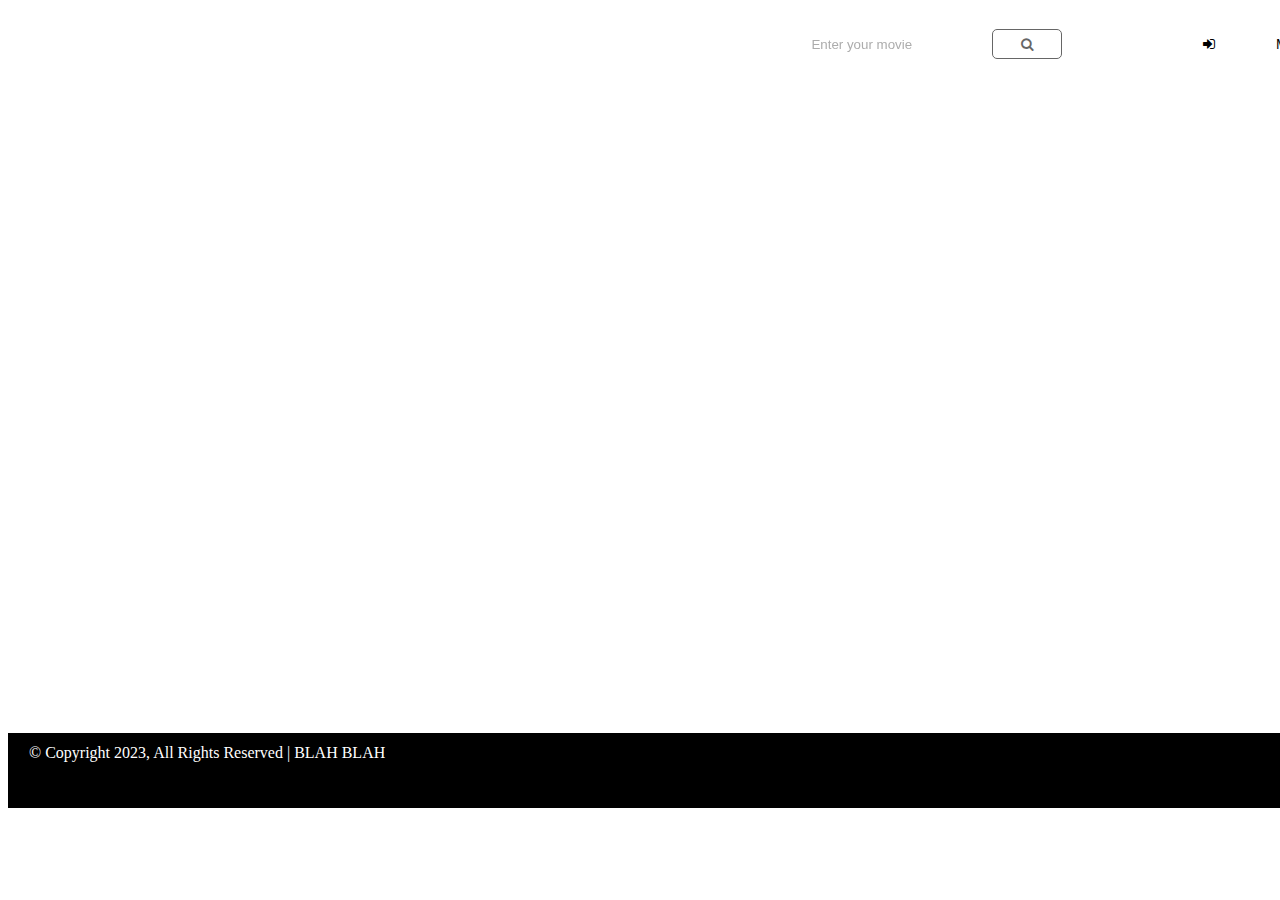
<file: index.html>
<!DOCTYPE html>
<html lang="en">

<head>
    <meta charset="UTF-8">
    <meta http-equiv="X-UA-Compatible" content="IE=edge">
    <meta name="viewport" content="width=device-width, initial-scale=1.0">
    <link rel="stylesheet" href="style2.css">
    <link rel="stylesheet" href="https://cdnjs.cloudflare.com/ajax/libs/font-awesome/4.7.0/css/font-awesome.min.css">
    <title>Anime Movie Project</title>

</head>

<body>
    <div class="header">
        <!-- by jx -->

        <div class="container1">
            <div class="naviButt">
                <button>Home</button>
                <button>On Going</button>
                <button>Coming Soon</button>
            </div>
            <div class="container2"></div>


            <div class="navi">
                <div class="search">
                    <input type="text" id="input-box" placeholder="Enter your movie">
                    <button><i class="fa fa-search"></i></button>
                </div>
                <div class="butt">
                    <button><i class="fa fa-sign-in" aria-hidden="true"></i>
                    </button>
                    <button>Menu</button>
                </div>

            </div>
            <div class="poster-card">
                <h3>Attack On Titan</h3>
            </div>
            <div class="contentTitle">
                <p>
                    Attack on Titan, Shingeki no Kyojin, AoT, 進撃の巨人
                </p>
            </div>
            <div class="content-box">
                <p>
                    Centuries ago, mankind was slaughtered to near extinction by monstrous humanoid creatures called
                    titans, forcing humans to hide in fear behind enormous concentric walls. What makes these giants
                    truly terrifying is that their taste for human flesh is not born out of hunger but what appears to
                    be out of pleasure. To ensure their survival, the remnants of humanity began living within defensive
                    barriers, resulting in one hundred years without a single titan encounter. However, that fragile
                    calm is soon shattered when a colossal titan manages to breach the supposedly impregnable outer
                    wall, reigniting the fight for survival against the man-eating abominations. After witnessing a
                    horrific personal loss at the hands of the invading creatures, Eren Yeager dedicates his life to
                    their eradication by enlisting into the Survey Corps, an elite military unit that combats the
                    merciless humanoids outside the protection of the walls. Based on Hajime Isayama's award-winning
                    manga, Shingeki no Kyojin follows Eren, along with his adopted sister Mikasa Ackerman and his
                    childhood friend Armin Arlert, as they join the brutal war against the titans and race to discover a
                    way of defeating them before the last walls are breached. [Written by MAL Rewrite]
                </p>
            </div>
            <div class="typeP">
                <p>
                    Type:
                    TV Series
                    Studios:
                    Wit Studio
                    Date aired:
                    Apr 7, 2013 to Sep 29, 2013
                    Status:
                    Finished Airing
                    Genre:
                    Action, Mystery, Drama, Fantasy, Shounen, Super Power, Military
                </p>
            </div>
            <div class="detailP">
                <p> Scores:
                    8.52
                    Premiered:
                    Spring 2013
                    Duration:
                    24 min/ep
                    Quality:
                    HD
                    Views:
                    12,932,361 </p>
            </div>
            <div class="footer-home">
                <small class="copy">&copy; Copyright 2023, All Rights Reserved | BLAH BLAH</small>
            </div>

        </div>
        <!-- by jx -->
    </div>
    <div class="series"></div>
    <div class="movie"></div>
    <div class="footer"></div>
</body>

</html>
</file>
<file: style2.css>
.container1{
    height: 800px;
    width: 100%;
    background-image: url(https://wallpapercave.com/wp/wp11581200.jpg);  
    background-size: cover;

    /* filter: blur(9px); */
    
}
.container2{
    width: 100%;
    height: 600px; 
}
.navi{
    background-color:transparent;
    position: absolute;
    top: 3%;
    left: 63%;
    width: 100%;
    display: flex;
}

.navi button{
    margin-left: 10px;
}
.search{
   position: relative;
   display: inline-block;
}
.search button {
    background-color: white;
    border-radius: 5px;
    width: 70px;
    height: 30px;
    margin-left: 10px;
    border: 1px solid black;
    cursor: pointer;
    display: inline;
    position: absolute;
    top: 2px;
    right: 2px;
}
.search button:hover{
    opacity: 0.8;
}
#input-box{
    display: inline;
    width: 250px;
    height: 30px;
    border-radius: 5px;
    background-color: transparent;
    border: none;
    color: white;
    margin-left: 2px;
    border: 1px solid white;

}
#input-box:focus{
    border: none;
}

.poster-card{
    background-size: cover;
    width: 250px;
    height: 315px;
    background-image: url(https://cdn.shopify.com/s/files/1/0090/5258/6081/products/gbeye-attack-on-titan-season-4-group-shot-poster-38x52cm_500x.jpg?v=1671107406);
    position: absolute;
    top: 25%;
    left: 12%;
    border: 1px solid white;
    border-radius: 20px;
}
.poster-card h3{
    color: rgba(255, 255, 255, 0.863);
    margin-top: 329px;
    margin-left: 35px;
    font-size: 1.5rem;
    font-weight: 300;
}

.content-box{
    width: 700px;
    height: 450px;
    background-color: transparent;
    border: 1px solid white;
    border-radius: 20px;
    position: absolute;
    top: 17%;
    left: 35%;
}

.contentTitle p{
    color: rgba(255, 255, 255, 0.817);
    height: 10px;
    width: 410px;
    position: absolute;
    top: 119px;
    left: 545px;
    padding-left: 11px;
}
.content-box p{
    color: rgba(255, 255, 255, 0.845);
    padding: 20px 10px 3px 10px;
    font-size: 14px;
    padding-left: 20px;
}


.butt button{
    border-radius: 5px;
    width: 70px;
    height: 30px;
    background-color: white;
    color: black;
    border: 1px solid white;
    cursor: pointer;
    font-size: 14px;
    margin-top: 2px;
    margin-left: 10px;
}

.butt button:hover{
    opacity: 0.8;
}

.naviButt{
    margin-left: 164px;
}
.naviButt button{
    height: 30px;
    width: 100px;
    background-color: transparent;
    color: white;
    margin-left: 10px;
    margin-top: 10px;
    border: none;
}

.naviButt button:hover{
    cursor: pointer;
    opacity: 0.8;    
}

.previousButton{
    margin-left: 30px;
    height: 30px;
    width: 100px;
    background-color: black;
}

.typeP p{
    color: rgba(255, 255, 255, 0.845);
    width: 150px;
    height: 400px;
    font-size: 14px;
    position: absolute;
    top: 400px;
    left: 550px;
    padding-left: 11px;
}

.detailP p{
    color: rgba(255, 255, 255, 0.845);
    width: 150px;
    height: 400px;
    font-size: 14px;
    position: absolute;
    top: 400px;
    left: 900px;
    padding-left: 20px;
}

@import url('https://unpkg.com/css.gg@2.0.0/icons/css/search.css');
.midBody{
    box-sizing: border-box;
    background-color: rgb(0, 0, 0);
}

.series {
    /* display: flexbox; */
    margin: 0;
    padding: 0;
    overflow: auto;
    color: #E3CCAE;
    position: relative;
}

.headerSeries{
    position: static;
}

.series .header .seriesHeading {
    float: left;
    display: block;
}

h2 {
    margin: 0;
    padding: 0;
}

.search {
    opacity: 0.6;
    margin-right: 100px;
    float: right;
    display: block;
    box-shadow: none;
}

#searchBox {
    padding-left: 10px;
    color: #E3CCAE;
    margin-top: 2px;
    border-color: #E3CCAE;
    border-radius: 13px;
    width: 180px;
    height: 25px;
    background-color: transparent;
}

#searchButton {
    border: none;
    color: #ffffff;
}

hr{
    display: inline-block;
    width: 300px;
}

.selectButton{
    clear: both;
    display: flex;
    justify-content: space-between;
    width: 40%;
    gap: 20px;
    margin-left: 50px;
    /* background-color: #ffffff; */
}

.selectButton button{
    width: 80px;
    border-color: #E3CCAE;
    /* border-radius: 10px; */
    color: #E3CCAE;
    background-color:transparent;
}

.selectButton button:hover{
    cursor: pointer;
}

.mainAllSeries {
    
    margin-left: 40px;
    margin-top: 20px;
    padding: 0;
    box-sizing: border-box;
    display: flex;
    gap: 20px;
    width: 1000px;
    height: 350px;
    overflow-x: hidden;   
    cursor: pointer;

}

.seriesList{
    overflow-x: hidden;  
}

.seriesName{

}

.seriesName h2 {
    margin: 10px;
}

 img{
    width: 200px;
    height: 200px;

}

.seriesName {
    align-items: center;
    margin-left: 2%;
}

.seriesName button {
    background-color: black;
    border-radius: 8px;
    width: 60px;
    color: #E3CCAE;
    border-color: #E3CCAE;
    opacity: 0.4;
    margin-left: 35%;
    cursor: pointer;
}


.movies {
    margin: 0;
    overflow: auto;
    color: #E3CCAE;
    position: relative;
}

.movies .header .moviesHeading {
    float: left;
    display: block;
}

.search {
    opacity: 0.6;
    margin-right: 100px;
    float: right;
    display: block;
    box-shadow: none;
    
}

#searchBox {
    padding-left: 10px;
    color: #E3CCAE;
    margin-top: 2px;
    border-color: #E3CCAE;
    border-radius: 13px;
    width: 180px;
    height: 25px;
    background-color: transparent;
}

#searchButton {
    border: none;
    color: transparent;
}

.selectButton{
    clear: both;
    display: flex;
    justify-content: space-between;
    width: 40%;
    gap: 20px;
    margin-left: 50px;
}

.selectButton button{
    width: 80px;
    border-color: #E3CCAE;
    color: #E3CCAE;
}

.mainAllMovies {
    margin-left: 40px;
    margin-top: 20px;
    padding: 0;
    box-sizing: border-box;
    display: flex;
    gap: 20px;
    width: 1000px;
    height: 350px;
    overflow-x: hidden;   
    justify-content: space-between ;
    cursor: pointer;
}

.moviesList{
    margin-bottom: 0;
    padding-bottom: 0;
    overflow-x: hidden; 
    transition: 1s;
    width: 200px;
}

.moviesName{
}

.moviesName h2 {
    margin: 10px;
}

 img{
    justify-content: center;
    width: 200px;
    height: 200px;

}

.moviesName {
    align-items: center;
    margin-left: 2%;
}

.moviesName button {
    background-color: black;
    border-radius: 8px;
    width: 60px;
    color: #E3CCAE;
    border-color: #E3CCAE;
    opacity: 0.4;
    margin-left: 35%;
    cursor: pointer;
}

.footer-home{
    width: 1519px;
    height: 73px;
    background-color: black;
    position: absolute;
    top: 733px;
    border: 1px solid black;
    color: white;
}

.copy{
    position: absolute;
    top: 10px;
    margin-left: 20px;
    font-size: 16px;
}

.container-footer{
    width: 100%;
    height: 200px;
    background-color: rgb(44, 94, 94);
}
.copy-box{
    height: 100px;
    width: 400px;
    color: white;
    background-color: white;
}

.copybox p{
    color: white;
    padding-top: 10px;
    padding-left: 10px;
}

.contact p{
    margin-left: 10px;
    color: white;
    font-weight: 400;
}

.contact button{
    background-color: blue;
    color: white;
    height: 70px;
    width: 70px;
    border-radius: 50%;
    margin-left: 100px;
    font-size: 50px;
    border: none;
    font-weight: 500;
    padding-top: 3px;
    margin-top: 10px;
}
</file>
